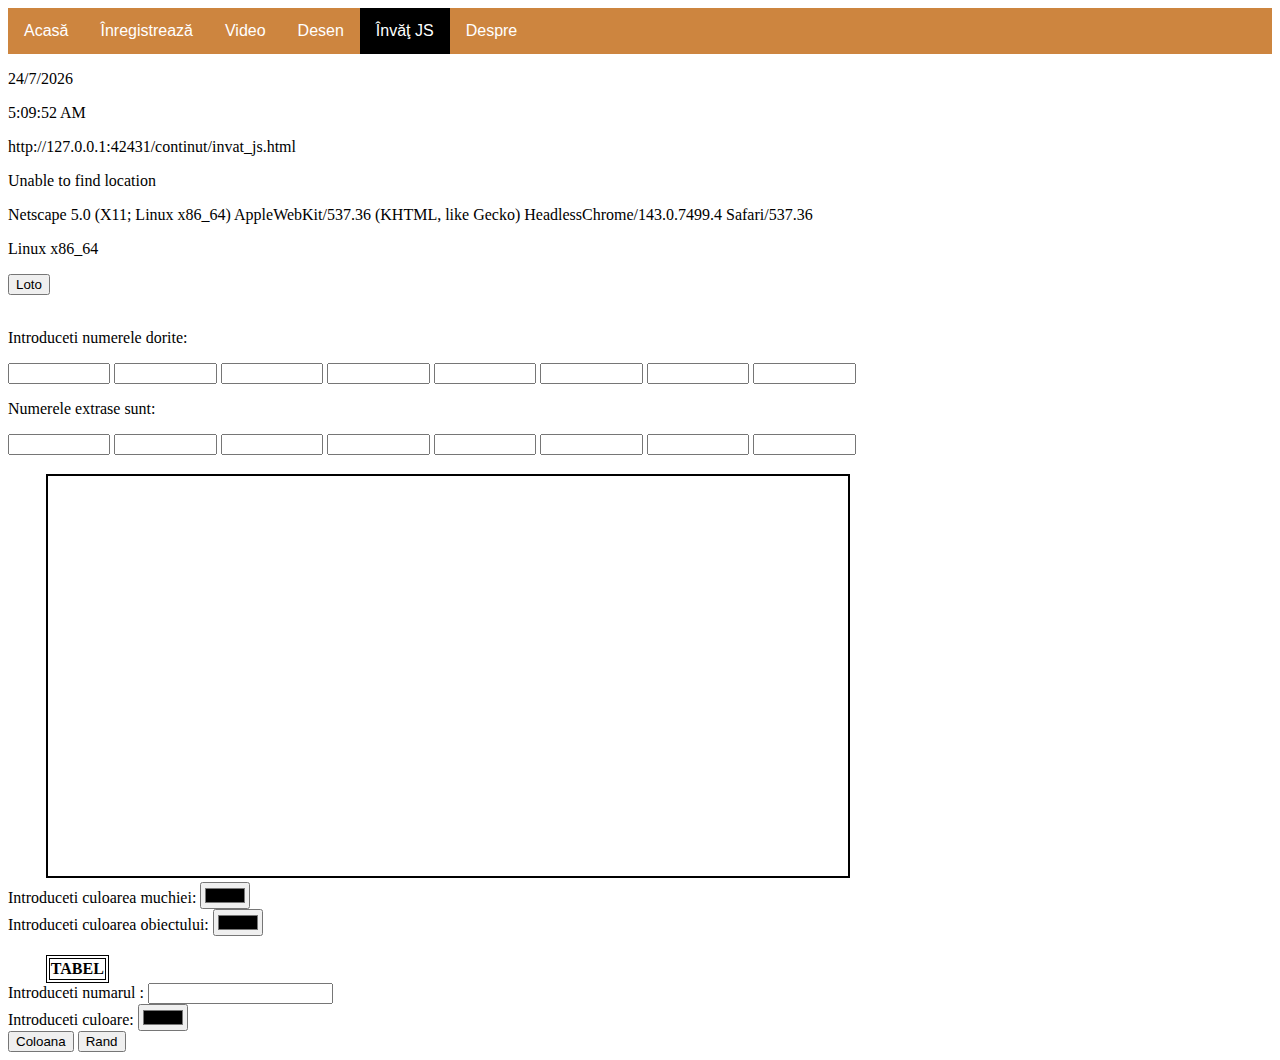
<file: continut/invat_js.html>
<!DOCTYPE html>
<html lang="ro">

<head>
    <title>Învăţ JS</title>
    <meta charset="UTF-8">
    <link rel="stylesheet" type="text/css" href="css/invat_js.css">
    <script lang="javascript" src="js/script.js" ></script>
</head>
<body onload="sectiune1();setInterval(ceas,500);">
    <nav>
        <a class="navB" href="index.html">Acasă</a>
        <a class="navB" href="inregistreaza.html">Înregistrează</a>
        <a class="navB" href="video.html">Video</a>
        <a class="navB" href="desen.html">Desen</a>
        <a class="navB active" href="invat_js.html">Învăţ JS</a>
        <a class="navB" href="despre_html.html">Despre</a>
    </nav>
    <p id="data"></p>
    <p id="ora"></p>
    <p id="url"></p>
    <p id="loc"></p>
    <p id="brow"></p>
    <p id="os"></p>
    <button onclick="generareNr()">Loto</button>
    <br/><br/>
    <p>Introduceti numerele dorite:</p>
    <input id ="0" type="text" pattern="[A-Z0-9]{2}"/>
    <input id ="1" type="text" pattern="[A-Z0-9]{2}"/>
    <input id ="2" type="text" pattern="[A-Z0-9]{2}"/>
    <input id ="3" type="text" pattern="[A-Z0-9]{2}"/>
    <input id ="4" type="text" pattern="[A-Z0-9]{2}"/>
    <input id ="5" type="text" pattern="[A-Z0-9]{2}"/>
    <input id ="6" type="text" pattern="[A-Z0-9]{2}"/>
    <input id ="7" type="text" pattern="[A-Z0-9]{2}"/>
    <p>Numerele extrase sunt:</p>
    <input id ="8" type="text" pattern="[A-Z0-9]{2}"/>
    <input id ="9" type="text" pattern="[A-Z0-9]{2}"/>
    <input id ="10" type="text" pattern="[A-Z0-9]{2}"/>
    <input id ="11" type="text" pattern="[A-Z0-9]{2}"/>
    <input id ="12" type="text" pattern="[A-Z0-9]{2}"/>
    <input id ="13" type="text" pattern="[A-Z0-9]{2}"/>
    <input id ="14" type="text" pattern="[A-Z0-9]{2}"/>
    <input id ="15" type="text" pattern="[A-Z0-9]{2}"/>


    <canvas id="myCanvas" width="800" height="400" onclick="plot_rect()"></canvas>
    <br/><label>Introduceti culoarea muchiei:</label>
    <input id="c1" type="color">
    <br/><label>Introduceti culoarea obiectului:</label>
    <input id ="c2" type="color">


    <table id="myTable">
        <thead>
            <tr>
                <th>TABEL</th>
                
            </tr>
            
        </thead>
            
        <tbody>
            
            
        </tbody>
    </table>

    <label>Introduceti numarul :</label>
    <input type="text" id="txt"/><br/>
    <label>Introduceti culoare:</label>
    <input type="color" id="tabc"><br/>

    <button onclick="addCol()">Coloana</button>
    <button onclick="addRow()">Rand</button>
    



</body>
</html>
</file>
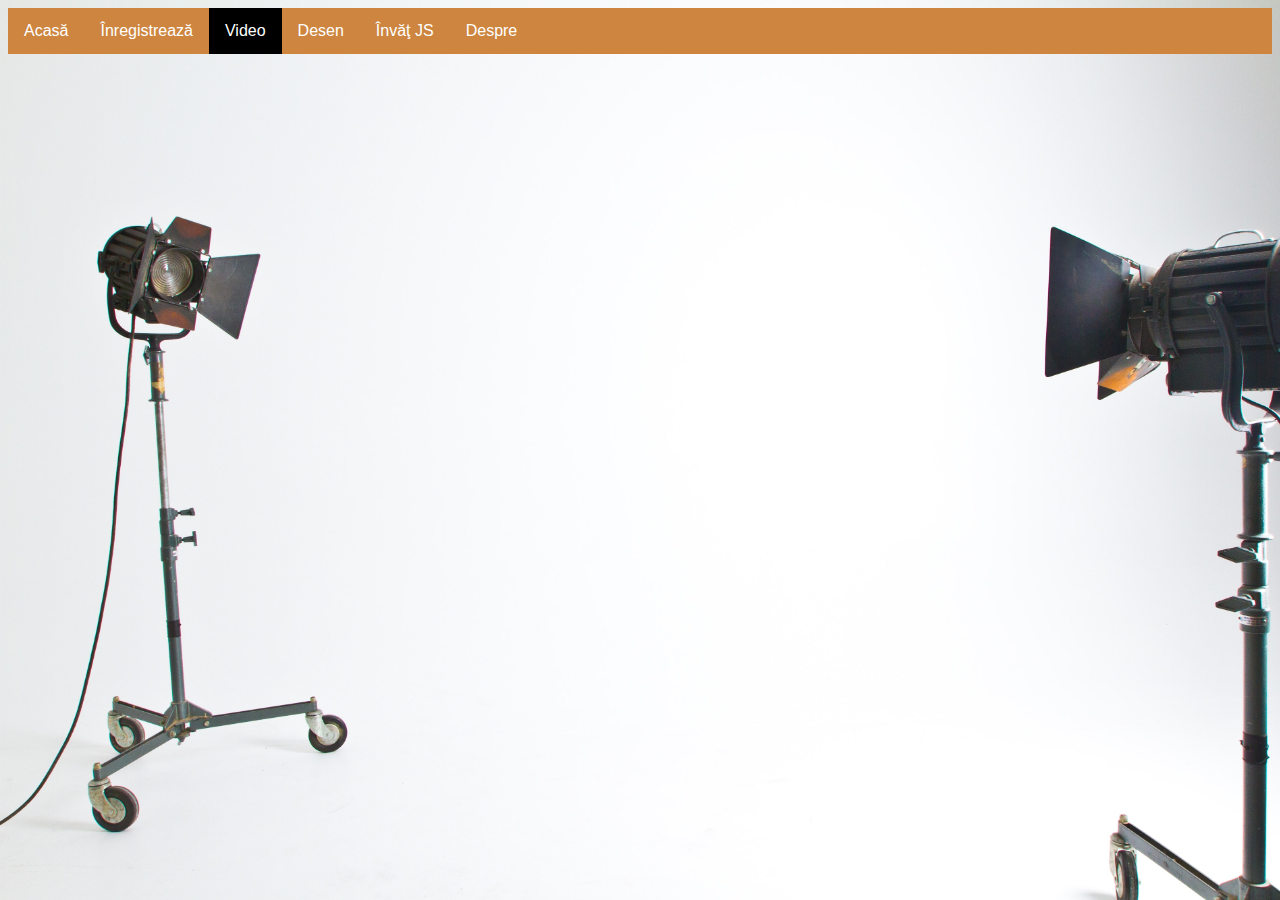
<file: continut/video.html>
<!DOCTYPE html>
<html>
    <head>
        <title>Video</title>
        <meta charset="UTF-8">
        <link rel="stylesheet" type="text/css" href="css/video.css">
    </head>
    <body>
        <nav>
            <a class="navB" href="index.html">Acasă</a>
            <a class="navB" href="inregistreaza.html">Înregistrează</a>
            <a class="navB active" href="video.html">Video</a>
            <a class="navB" href="desen.html">Desen</a>
            <a class="navB" href="invat_js.html">Învăţ JS</a>
            <a class="navB" href="despre_html.html">Despre</a>
        </nav>
        <div class="flex-container">
        
        <div>
        <iframe src="https://www.youtube.com/embed/UB1O30fR-EE" frameborder="0" allow="accelerometer; autoplay; encrypted-media; gyroscope; picture-in-picture" allowfullscreen></iframe>
       </div>
       <div>
        <iframe src="https://www.youtube.com/embed/pQN-pnXPaVg" frameborder="0" allow="accelerometer; autoplay; encrypted-media; gyroscope; picture-in-picture" allowfullscreen></iframe>
        </div>
        <div>
        <iframe src="https://www.youtube.com/embed/rvE7z3sdIx0" frameborder="0" allow="accelerometer; autoplay; encrypted-media; gyroscope; picture-in-picture" allowfullscreen></iframe>
        </div>
         <div>
            <iframe  src="https://www.youtube.com/embed/yfoY53QXEnI" frameborder="0" allow="accelerometer; autoplay; encrypted-media; gyroscope; picture-in-picture" allowfullscreen></iframe>
        </div>
        <div>
            <iframe src="https://www.youtube.com/embed/vEROU2XtPR8" frameborder="0" allow="accelerometer; autoplay; encrypted-media; gyroscope; picture-in-picture" allowfullscreen></iframe>
        </div>

        
        </div>
    </body>
</html>
</file>
<file: continut/css/invat_js.css>
nav {
    list-style-type: none;
    margin: 0;
    padding: 0;
    overflow:hidden;
    background-color:peru ;
}

.navB{
   float: left;
   display:block;
   color:white;
   text-align: center;
   padding:14px 16px;
   text-decoration: none; 
   font-family: -apple-system, BlinkMacSystemFont, 'Segoe UI', Roboto, Oxygen, Ubuntu, Cantarell, 'Open Sans', 'Helvetica Neue', sans-serif;
}

.active{
    background-color: black;
}

.navB:hover{
    background-color:black;    
}



  

  input[pattern]{
    width:2.5cm;
}

canvas{
    border:2px solid black;
}

canvas,table{
    margin-left: 1cm;
    margin-top:0.5cm;
}

/*label{
margin-top:40px;
display:inline-block;
width:260px;
height:20px;
padding:10px 5px;
border:1px solid black;
float: left;
}*/

table,th,td{
    border:1px solid black;
}


.tbox{
    width:50px;
    height:15px;
}
</file>
<file: continut/css/video.css>
nav {
    list-style-type: none;
    margin: 0;
    padding: 0;
    overflow:hidden;
    background-color:peru ;
}

.navB{
   float: left;
   display:block;
   color:white;
   text-align: center;
   padding:14px 16px;
   text-decoration: none; 
   font-family: -apple-system, BlinkMacSystemFont, 'Segoe UI', Roboto, Oxygen, Ubuntu, Cantarell, 'Open Sans', 'Helvetica Neue', sans-serif;
}

.active{
    background-color: black;
}

.navB:hover{
    background-color:black;    
}

.flex-container{
    display: flex;
    flex-wrap:wrap;
    justify-content: center;
}

.flex-container > div{
    width:300px;
    margin: 30px;
}

body{
    background-attachment: fixed;
    background-image:url('../imagini/lights-photography-white-lighting-53265.jpg');
    background-size:cover;
    background-repeat: no-repeat;
}

iframe{
    width: 300px;
    height:200px;
}
</file>
